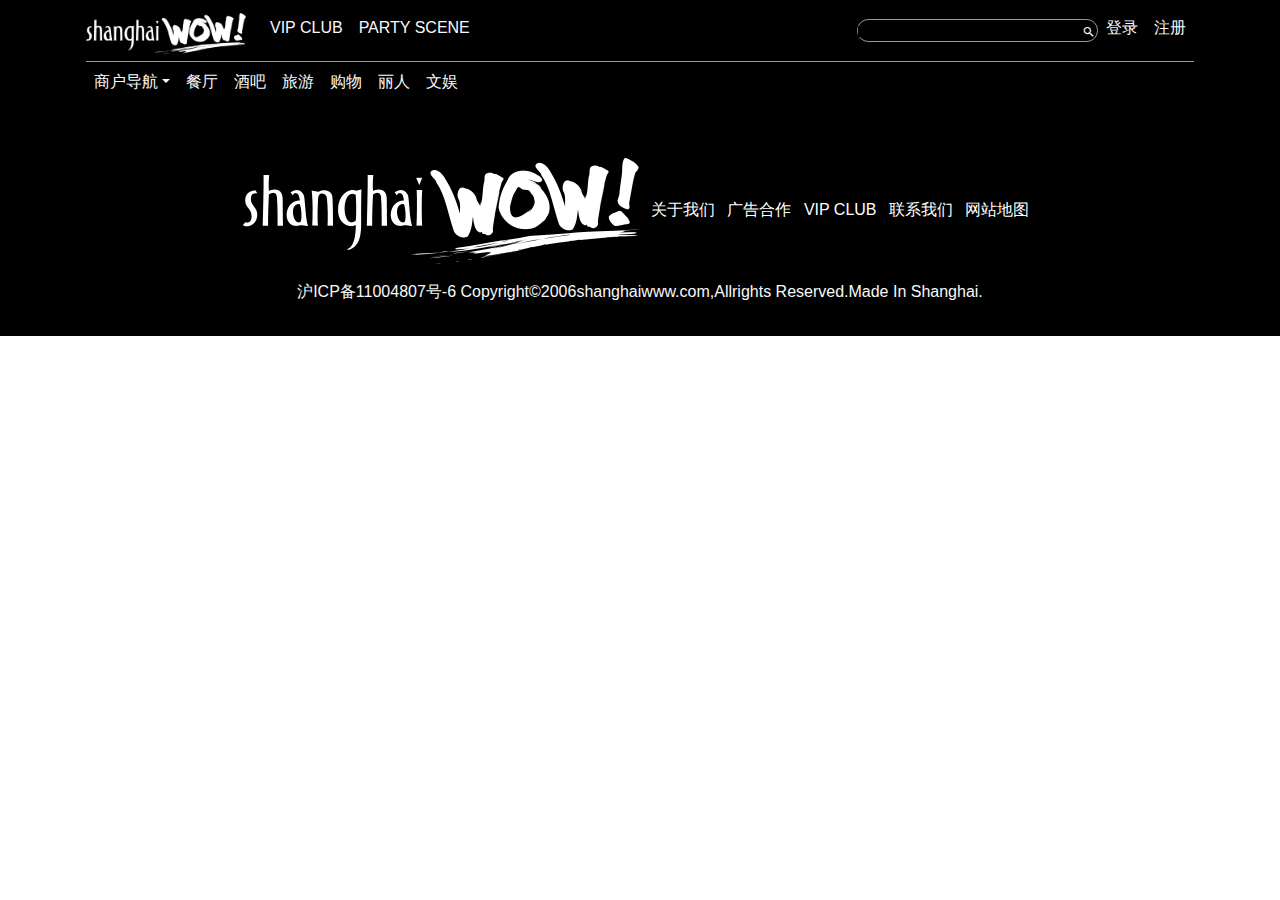
<file: list.html>
<!DOCTYPE html>
<html lang="en">
<head>
    <meta charset="UTF-8">
    <meta name="viewport" content="width=device-width, initial-scale=1.0">
    <title>Shanghai WOW! - 上海沃会 | 上海餐厅,酒吧,夜生活,Spa,娱乐,购物</title>
    <link rel="stylesheet" href="css/bootstrap.min.css">
    <link rel="stylesheet" href="css/style.css">
    <link rel="stylesheet" href="css/iconfont.css">
    <link rel="stylesheet" href="css/news.css">
    <script type="text/javascript" src="js/jquery-3.4.1.min.js"></script>
    <script type="text/javascript" src="js/popper1.15.0.min.js"></script>
    <script type="text/javascript" src="js/bootstrap.min.js"></script>
</head>
<body>
    <!-- 网页头部 -->
    <div class="global-top bg-black">
        <div class="container navbar navbar-expand-lg">
            <button class="navbar-toggler" data-toggle="collapse" data-target="#mymenu">
                <span class="navbar-toggler-icon iconfont icon-menu text-light"></span>
            </button>

            <div class="collapse navbar-collapse" id="mymenu">
                <div  class="global-first"> 
                    <div class="">
                        <div class="navbar-brand hidden-xs hidden-sm hidden-md">
                            <img  src="img/logo_white.png" style="width: 10rem;" alt="">
                        </div>
                        <div>
                            <ul class="navbar-nav">
                                <li class="nav-item"><a href="" class="nav-link text-light">VIP CLUB</a></li>
                                <li class="nav-item"><a href="" class="nav-link text-light">PARTY SCENE</a></li>
                            </ul>
                        </div>
                        <div class="navbar-nav ">
                            <li class="nav-item">
                                <div class="global-search">
                                    <input type="text">
                                    <span class=" text-light iconfont icon-search"></span>

                                </div>
                            </li>
                            <li class="nav-item"><span class="nav-link text-light band" data-toggle="modal" data-target="#login">登录</span></li>
                            <li class="nav-item"><a href="register.html"  class="nav-link text-light">注册</a></li>
                        </div>   
                    </div>
                    <div >
                        <ul class="navbar-nav" >
                            <li class="nav-item dropdown">
                                <a class="nav-link text-light dropdown-toggle band" data-toggle="dropdown">商户导航</a>
                                <div class="dropdown-menu bg-black">
                                    <a href="" class="dropdown-item band text-light">全部</a>
                                    <a href="" class="dropdown-item band text-light">餐厅</a>
                                    <a href="" class="dropdown-item band text-light">酒吧</a>
                                    <a href="" class="dropdown-item band text-light">茶歇</a>
                                    <a href="" class="dropdown-item band text-light">酒店</a>
                                    <a href="" class="dropdown-item band text-light">购物</a>
                                    <a href="" class="dropdown-item band text-light">旅游</a>
                                    <a href="" class="dropdown-item band text-light">娱乐</a>
                                    <a href="" class="dropdown-item band text-light">丽人</a>
                                    <a href="" class="dropdown-item band text-light">婚庆</a>
                                    <a href="" class="dropdown-item band text-light">房产</a>
                                </div>
                            </li>
                            <li class="nav-item"><a href="news.html" class="nav-link band text-light">餐厅</a></li>
                            <li class="nav-item"><a class="nav-link band text-light">酒吧</a></li>
                            <li class="nav-item"><a class="nav-link band text-light">旅游</a></li>
                            <li class="nav-item"><a href="list.html" class="nav-link band text-light">购物</a></li>
                            <li class="nav-item"><a class="nav-link band text-light">丽人</a></li>
                            <li class="nav-item"><a class="nav-link band text-light">文娱</a></li>
                        </ul>
                    </div>
                </div>
                            
               
            </div>
        </div>
    </div>
    <!-- 网页头部end -->

    <!-- 主页内容 -->
    
    




    <!-- 主页内容end -->




    <!-- 网页尾部 -->
    <div class="index-footer bg-black pt-5 pb-3">
        <div class="container">
            <div class="text-center">
                <a href="" class="p-1 text-write index-footer-logo-img"><img src="img/logo_white.png"  alt=""></a>
                <a href="" class="p-1 text-write">关于我们</a>
                <a href="" class="p-1 text-write">广告合作</a>
                <a href="" class="p-1 text-write">VIP CLUB</a>
                <a href="" class="p-1 text-write">联系我们</a>
                <a href="" class="p-1 text-write">网站地图</a>
                <a href="" class="p-1 text-write"></a>
            </div>
           
            <p class="text-light text-center mt-3">沪ICP备11004807号-6 Copyright&copy;2006shanghaiwww.com,Allrights Reserved.Made In Shanghai.</p>
        </div>
       
    </div>
    <!-- 网页尾部end -->

        <!-- 不直接显示的页面元素 -->
        <!-- 登录页面 -->
    <div class="modal fade" id="login">
        <div class="modal-dialog">
            <div class="modal-content">
                <div class="modal-header">
                    <span class="global-kill-login band" data-dismiss="modal">X</span>
                    <img src="img/signin_logo.png"  alt="logo">
                </div>
                <div class="modal-bady">
                    <form action="" id="loginform">
                        <label class="row mt-3"><span class="col-4 text-right">用户名:</span><input type="text" class=" form-control col-8 "></label>
                        <label class="row"><span class="col-4 text-right">密码:</span><input type="password" class="form-control col-8"></label>
                    </form>
                    <div class="login-radio">
                        <label><input type="radio" name="" id=""> 自动登录</label>
                        <a href="">忘记密码？</a>
                    </div>
                </div>
                <div class="modal-footer">
                    <button class="btn btn-primary">登录</button>
                    <a href="register.html" class="btn">新用户注册</a>
                </div>
            </div>
        </div>
    </div>
</body>
</html>
</file>
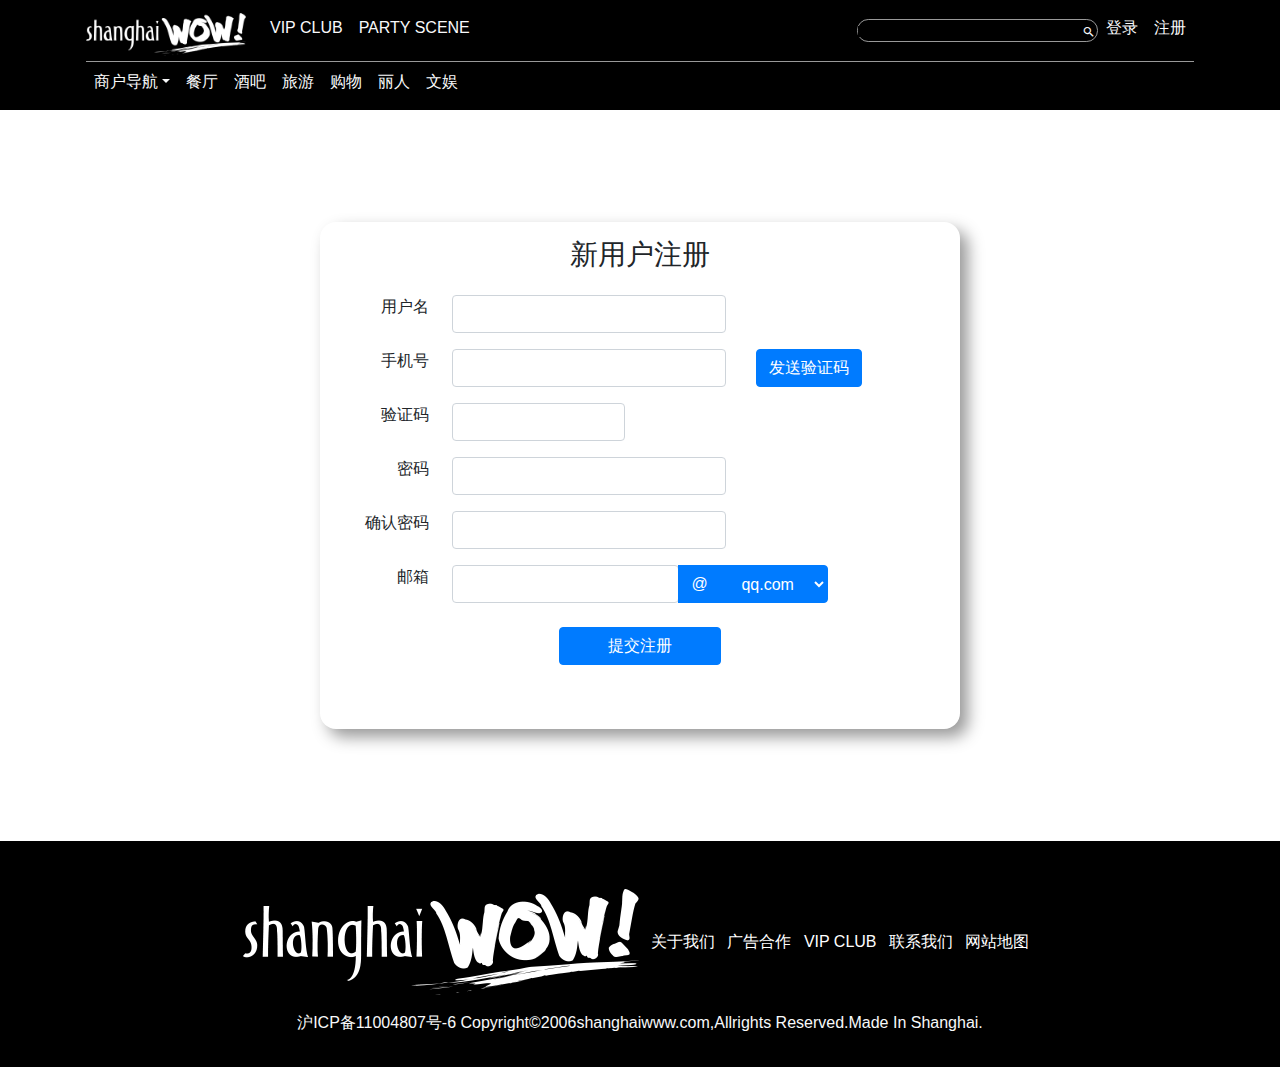
<file: register.html>
<!DOCTYPE html>
<html lang="en">
<head>
    <meta charset="UTF-8">
    <meta name="viewport" content="width=device-width, initial-scale=1.0">
    <title>Shanghai WOW! - 上海沃会 | 上海餐厅,酒吧,夜生活,Spa,娱乐,购物</title>
    <link rel="stylesheet" href="css/bootstrap.min.css">
    <link rel="stylesheet" href="css/style.css">
    <link rel="stylesheet" href="css/iconfont.css">
    <link rel="stylesheet" href="css/register.css">
    <script type="text/javascript" src="js/jquery-3.4.1.min.js"></script>
    <script type="text/javascript" src="js/register.js"></script>
    <script type="text/javascript" src="js/popper1.15.0.min.js"></script>
    <script type="text/javascript" src="js/bootstrap.min.js"></script>
</head>
<body>
    <!-- 网页头部 -->
    <div class="global-top bg-black">
        <div class="container navbar navbar-expand-lg">
            <button class="navbar-toggler" data-toggle="collapse" data-target="#mymenu">
                <span class="navbar-toggler-icon iconfont icon-menu text-light"></span>
            </button>

            <div class="collapse navbar-collapse" id="mymenu">
                <div  class="global-first"> 
                    <div class="">
                        <div class="navbar-brand hidden-xs hidden-sm hidden-md">
                            <img  src="img/logo_white.png" style="width: 10rem;" alt="">
                        </div>
                        <div>
                            <ul class="navbar-nav">
                                <li class="nav-item"><a href="" class="nav-link text-light">VIP CLUB</a></li>
                                <li class="nav-item"><a href="" class="nav-link text-light">PARTY SCENE</a></li>
                            </ul>
                        </div>
                        <div class="navbar-nav ">
                            <li class="nav-item">
                                <div class="global-search">
                                    <input type="text">
                                    <span class=" text-light iconfont icon-search"></span>

                                </div>
                            </li>
                            <li class="nav-item"><span class="nav-link text-light band" data-toggle="modal" data-target="#login">登录</span></li>
                            <li class="nav-item"><a href="register.html"  class="nav-link text-light">注册</a></li>
                        </div>   
                    </div>
                    <div >
                        <ul class="navbar-nav" >
                            <li class="nav-item dropdown">
                                <a class="nav-link text-light dropdown-toggle band" data-toggle="dropdown">商户导航</a>
                                <div class="dropdown-menu bg-black">
                                    <a href="" class="dropdown-item band text-light">全部</a>
                                    <a href="" class="dropdown-item band text-light">餐厅</a>
                                    <a href="" class="dropdown-item band text-light">酒吧</a>
                                    <a href="" class="dropdown-item band text-light">茶歇</a>
                                    <a href="" class="dropdown-item band text-light">酒店</a>
                                    <a href="" class="dropdown-item band text-light">购物</a>
                                    <a href="" class="dropdown-item band text-light">旅游</a>
                                    <a href="" class="dropdown-item band text-light">娱乐</a>
                                    <a href="" class="dropdown-item band text-light">丽人</a>
                                    <a href="" class="dropdown-item band text-light">婚庆</a>
                                    <a href="" class="dropdown-item band text-light">房产</a>
                                </div>
                            </li>
                            <li class="nav-item"><a href="news.html" class="nav-link band text-light">餐厅</a></li>
                            <li class="nav-item"><a class="nav-link band text-light">酒吧</a></li>
                            <li class="nav-item"><a class="nav-link band text-light">旅游</a></li>
                            <li class="nav-item"><a href="list.html" class="nav-link band text-light">购物</a></li>
                            <li class="nav-item"><a class="nav-link band text-light">丽人</a></li>
                            <li class="nav-item"><a class="nav-link band text-light">文娱</a></li>
                        </ul>
                    </div>
                </div>
                            
               
            </div>
        </div>
    </div>
    <!-- 网页头部end -->

    <!-- 主页内容 -->
    
    <div class="register-body pt-3 container" id="registerbox">
        <h3 class="text-center mb-3">新用户注册</h3>
        <div class="row" >
            <div class="col-2">用户名</div>
            <div class="col-6" style="position: relative;">
                <input class="form-control" id="username" type="text">
                <!-- <span style="left:320px;position: absolute;padding:0.5rem 1rem;border-radius:0.5rem;border:0.2rem solid red;
                background: #fff;top:0;white-space:nowrap">用户名称格式错误</span> -->

            </div>
        </div>
        <div class="row">
            <div class="col-2">手机号</div>
            <div class="col-6"><input class="form-control" id="phone" type="text"></div>
            <div class="col-4">
                <button class="btn btn-primary">发送验证码</button>
            </div>
        </div>
        <div class="row">
            <div class="col-2">验证码</div>
            <div class="col-4"><input class="form-control" id="verificationcode" type="text"></div>
        </div>
        <div class="row">
            <div class="col-2">密码</div>
            <div class="col-6"><input class="form-control" id="password" type="password"></div>
        </div>
        <div class="row">
            <div class="col-2">确认密码</div>
            <div class="col-6"><input class="form-control" id="passwordagain" type="password"></div>
        </div>
        
        <div class="row">
            <div class="col-2">邮箱</div>
            <div class="col-8 btn-group ">
                <input class="form-control" id="email" type="text">
                <button class="btn btn-primary">@</button>
                <select name="" id="" class="btn btn-primary">
                    <option value="">qq.com</option>
                    <option value="">139.com</option>
                    <option value="">136.com</option>
                    <option value="">126.com</option>
                </select>
            </div>
        </div>
        <!-- <p class="text-center text-danger band" id="warnning">账号密码错误</p> -->
        <div class="register-btn text-center">
                    <button class="btn btn-primary pl-5 pr-5" id="regbtn">提交注册</button>
            
        </div>

    </div>




    <!-- 主页内容end -->




    <!-- 网页尾部 -->
    <div class="index-footer bg-black pt-5 pb-3">
        <div class="container">
            <div class="text-center">
                <a href="" class="p-1 text-write index-footer-logo-img"><img src="img/logo_white.png"  alt=""></a>
                <a href="" class="p-1 text-write">关于我们</a>
                <a href="" class="p-1 text-write">广告合作</a>
                <a href="" class="p-1 text-write">VIP CLUB</a>
                <a href="" class="p-1 text-write">联系我们</a>
                <a href="" class="p-1 text-write">网站地图</a>
                <a href="" class="p-1 text-write"></a>
            </div>
           
            <p class="text-light text-center mt-3">沪ICP备11004807号-6 Copyright&copy;2006shanghaiwww.com,Allrights Reserved.Made In Shanghai.</p>
        </div>
       
    </div>
    <!-- 网页尾部end -->

        <!-- 不直接显示的页面元素 -->
        <!-- 登录页面 -->
    <div class="modal fade" id="login">
        <div class="modal-dialog">
            <div class="modal-content">
                <div class="modal-header">
                    <span class="global-kill-login band" data-dismiss="modal">X</span>
                    <img src="img/signin_logo.png"  alt="logo">
                </div>
                <div class="modal-bady">
                    <form action="" id="loginform">
                        <label class="row mt-3"><span class="col-4 text-right">用户名:</span><input type="text" class=" form-control col-8 "></label>
                        <label class="row"><span class="col-4 text-right">密码:</span><input type="password" class="form-control col-8"></label>
                    </form>
                    <div class="login-radio">
                        <label><input type="radio" name="" id=""> 自动登录</label>
                        <a href="">忘记密码？</a>
                    </div>
                </div>
                <div class="modal-footer">
                    <button class="btn btn-primary">登录</button>
                    <a href="register.html" class="btn">新用户注册</a>
                </div>
            </div>
        </div>
    </div>
</body>
</html>
</file>
<file: css/style.css>
ul,li {list-style: none;}
html,body {padding:0;margin:0}

.bg-black {background-color:#000;} 
.text-write {color:#fff}
.global-top {width:100%;}
.band {cursor: pointer;}

.global-first {width:100%}
.global-first>div:first-child {width:100%;border-bottom:1px solid #999;overflow: hidden;}
.global-first>div:first-child>div:nth-child(1) {float:left}
.global-first>div:first-child>div:nth-child(2) {float:left}
.global-first>div:first-child>div:nth-child(3) {float:right}
.global-first>div {width:100%}
.global-search {height:1.4rem;border-radius:0.7rem;line-height:1.4rem;border:1px solid #999;margin:0.7rem 0;}
.global-search>input {outline:none; background-color:#000;border:none;height:0.7rem;padding-left:0.7rem;color:#fff}

.global-search>span {font-size:0.7rem;line-height: 0.7rem;margin-right:0.2rem}
.global-kill-login {display: inline-block;width:1.1rem;height:1.1rem;background-color:#000;color:#fff;border-radius: 50%;font-weight: bold;
line-height: 1.1rem;text-align: center;position: absolute;right:-0.5rem;top:-0.5rem}
#login>div>div>div:first-child>img {margin:auto}
#loginform {width:80%}

.mb-f5 {margin-bottom:-5rem}


@media screen and (max-width:992px){
    #mymenu {height:92vh;overflow-y:auto}    
    .global-search {width:100%}
    .global-first>div:first-child>div:nth-child(1) {display: none;}
    .global-first>div:first-child>div:nth-child(2) {clear:both;}
    .global-first>div:first-child>div:nth-child(3) {float:left;clear: both;}  
}
</file>
<file: css/iconfont.css>
@font-face {font-family: "iconfont";
  src: url('//at.alicdn.com/t/font_2013969_hqbxv8dlj7a.eot?t=1598023073522'); /* IE9 */
  src: url('//at.alicdn.com/t/font_2013969_hqbxv8dlj7a.eot?t=1598023073522#iefix') format('embedded-opentype'), /* IE6-IE8 */
  url('[data-uri]') format('woff2'),
  url('//at.alicdn.com/t/font_2013969_hqbxv8dlj7a.woff?t=1598023073522') format('woff'),
  url('//at.alicdn.com/t/font_2013969_hqbxv8dlj7a.ttf?t=1598023073522') format('truetype'), /* chrome, firefox, opera, Safari, Android, iOS 4.2+ */
  url('//at.alicdn.com/t/font_2013969_hqbxv8dlj7a.svg?t=1598023073522#iconfont') format('svg'); /* iOS 4.1- */
}

.iconfont {
  font-family: "iconfont" !important;
  font-size: 16px;
  font-style: normal;
  -webkit-font-smoothing: antialiased;
  -moz-osx-font-smoothing: grayscale;
}

.icon-zhankai:before {
  content: "\e612";
}

.icon-zhankai1:before {
  content: "\e668";
}

.icon-menu:before {
  content: "\e6c1";
}

.icon-search:before {
  content: "\e62e";
}
</file>
<file: css/news.css>
.news-main .news-item img {
  width: 100%;
}
.news-main .news-item div {
  margin-top: 1rem;
  height: 3rem;
  overflow: hidden;
}
.news-main .news-item div p {
  line-height: 1.5rem;
  font-size: 1rem;
}
@media screen and (max-width: 992px) {
  .news-main {
    margin-top: 5rem;
  }
}
.news-small-title {
  position: relative;
  height: 3rem;
}
.news-small-title div {
  text-align: center;
}
.news-small-title div:after {
  content: "";
  height: 0.5px;
  background-color: #999;
  width: 100%;
  position: absolute;
  left: 0;
  margin-top: 1.5rem;
  z-index: -1;
}
.news-small-title div span {
  display: inline-block;
  padding: 0 2rem;
  font-size: 1.2rem;
  line-height: 3rem;
  text-align: center;
  background-color: #fff;
}
.index-img1 > img {
  width: 100%;
}
.text-center > img {
  width: 100%;
}
</file>
<file: css/register.css>
.register-body {
  margin: 7rem auto;
  background-color: #fff;
  max-width: 40rem;
  border-radius: 1rem;
  box-shadow: 0.5rem 0.5rem 1rem #999;
  padding-bottom: 3rem;
}
.register-body .row {
  padding: 0.5rem 1rem;
  box-sizing: border-box;
}
.register-body .row div:first-child {
  text-align: right;
  box-sizing: border-box;
  padding-right: 0.5rem;
}
.register-btn {
  width: 100%;
  padding: 1rem 0;
}
</file>
